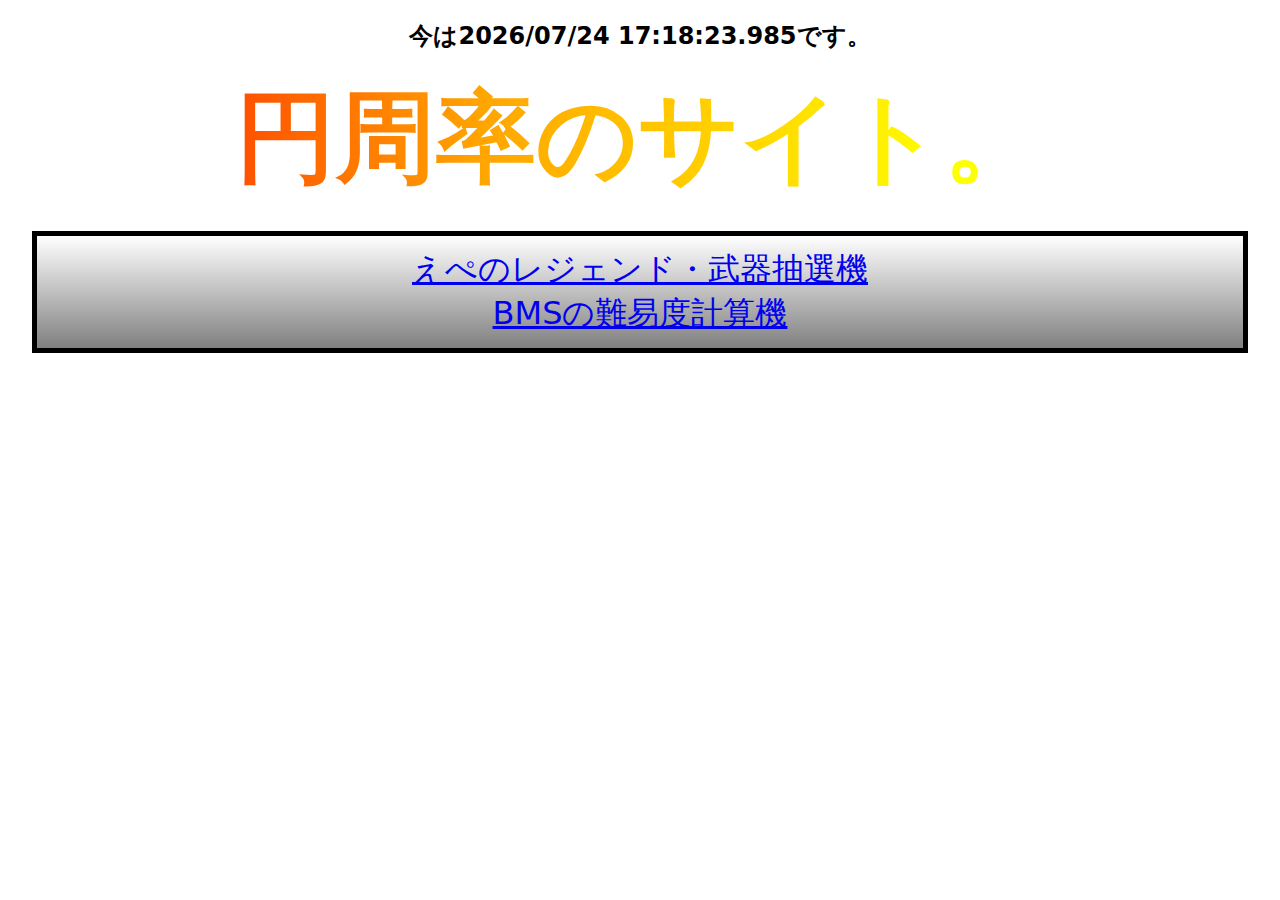
<file: index.html>
<!DOCTYPE html>
<html>
    <head>
        <title>True_ensyuritu.</title>
        <meta charset=utf-8>
        <meta name="author", content="True_ensyuritu">
        <meta name="description", content="万能サイトにする予定です。気長に待ってくれたまえ。( ˘ω˘)ｽﾔｧ">
        <link rel="stylesheet" href="./main.css">
    </head>
    <body>
        <header>
            <h2 id=WiseClock>今日はYYYY/MM/DD,HH:MM:SS.MILLISECです。</h2>
            <h1>円周率のサイト。</h1>
        </header>
        <div class="mainbox center">
            <p><a href=https://ensyuritu.github.io/ApexRandomizer>えぺのレジェンド・武器抽選機</a></p>           
            <p><a href=https://ensyuritu.github.io/BMSDiffAnalyzer>BMSの難易度計算機</a></p>     
        </div>
        <script type="text/javascript" src="wiseClock.js"></script>
    </body>
</html>
</file>
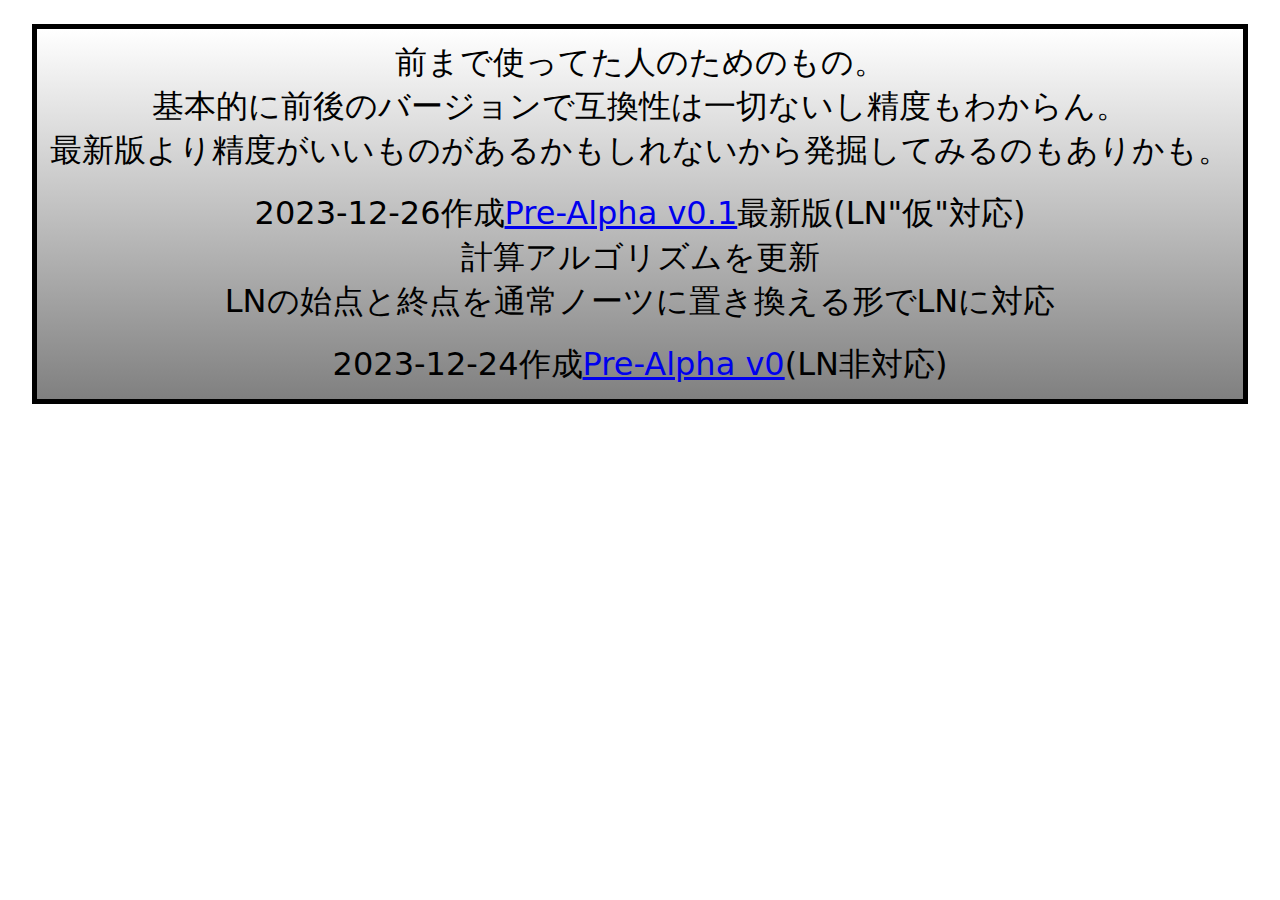
<file: old/index.html>
<!DOCTYPE html>
<html>
    <head>
        <title>BMS旧難易度推定プログラム</title>
        <meta charset=utf-8>
        <meta name="author", content="True_ensyuritu">
        <meta name="description", content="BMSの難易度を推定するやつ">
        <link rel="stylesheet" href="/main.css">
    </head>
    <body>
        <div class="mainbox center">
            <p>前まで使ってた人のためのもの。</p>
            <p>基本的に前後のバージョンで互換性は一切ないし精度もわからん。</p>
            <p>最新版より精度がいいものがあるかもしれないから発掘してみるのもありかも。</p>
            <br>
            <p>2023-12-26作成<a href="../BMSDiffAnalyzer.html">Pre-Alpha v0.1</a>最新版(LN"仮"対応)</p>
            <p>計算アルゴリズムを更新</p>
            <p>LNの始点と終点を通常ノーツに置き換える形でLNに対応</p>
            <br>
            <p>2023-12-24作成<a href="Pre-Alpha v0.html">Pre-Alpha v0</a>(LN非対応)</p>
        </div>
    </body>
</html>
</file>
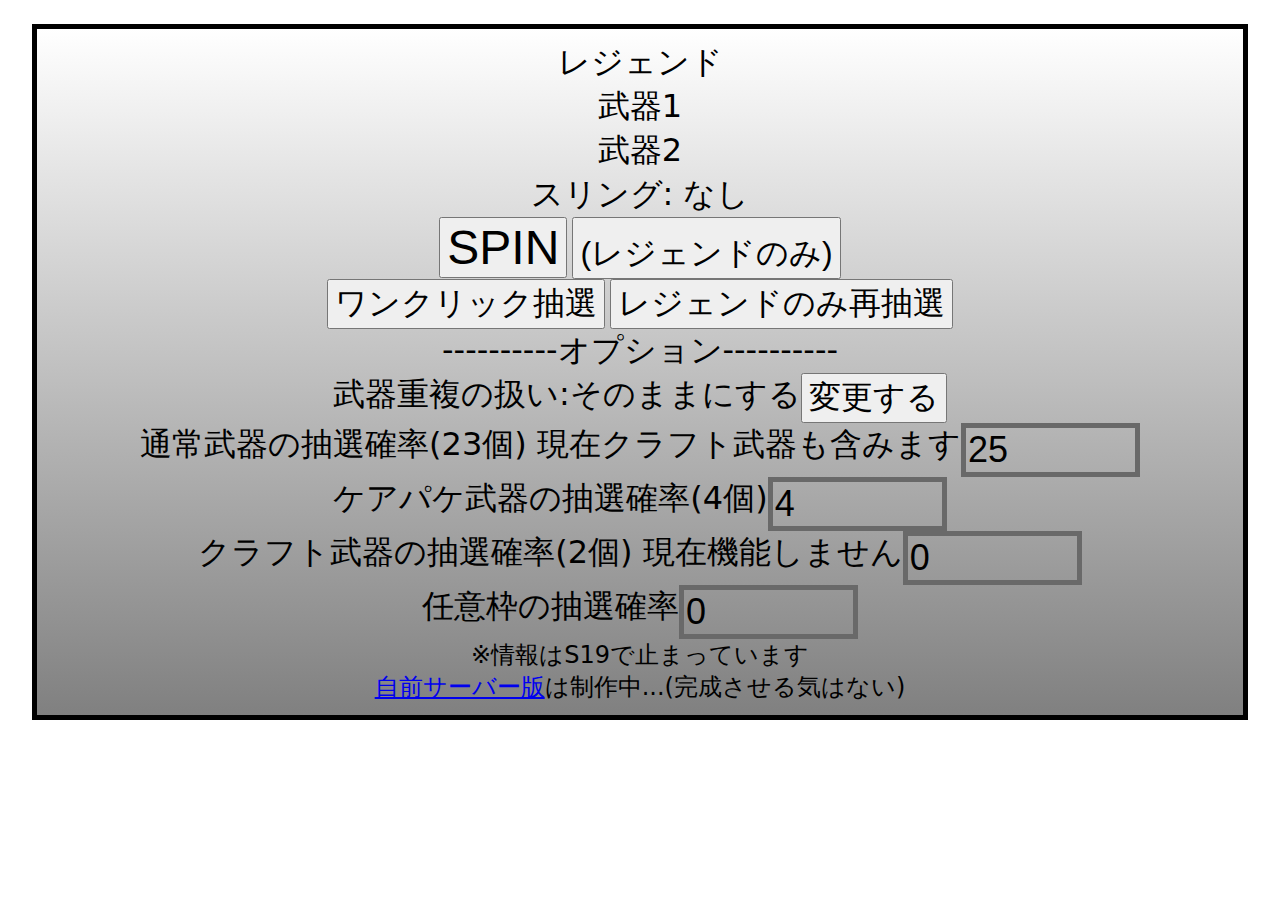
<file: ApexRandomizer.html>
<!DOCTYPE html>
<html>
    <head>
        <title>えぺらんだまいざー</title>
        <meta charset=utf-8>
        <meta name="author", content="True_ensyuritu">
        <meta name="description", content="えぺのキャラクター・武器構成をシャッフルする">
        <link rel="stylesheet" href="./main.css">
    </head>
    <body>
        <div class="mainbox center">
            <p id="legend">レジェンド</p>
            <p id="weapon1">武器1</p>
            <p id="weapon2">武器2</p>
            <p id="ballisticWeapon">スリング: なし</p>
            <button id="rouletteButton" onclick="roulette()">SPIN</button>
            <button id="rouletteLegendButton" onclick="rouletteLegend()"><span style="font-size: 32px">(レジェンドのみ)</span></button>
            <br>
            <button class="setting" onclick="randomize()">ワンクリック抽選</button>
            <button class="setting" onclick="randomizeLegend()">レジェンドのみ再抽選</button>
            
            <p>----------オプション----------</p>

            <div class="advanced">
                <div class="subbox">
                    <p>武器重複の扱い: </p>
                    <p id="weaponDuplicationText">そのままにする</p>
                    <button class="setting" onclick="changeWeaponDuplication()">変更する</button>
                </div>
            </div>
            
            <div class="advanced">
                <div class="subbox">
                    <p>通常武器の抽選確率(23個) 現在クラフト武器も含みます</p>
                    <input type="number" id="normalWeaponWeightVal" min="0" max="99999" value=25>
                </div>
            </div>

            <div class="advanced">
                <div class="subbox">
                    <p>ケアパケ武器の抽選確率(4個)</p>
                    <input type="number" id="legendaryWeaponWeightVal" min="0" max="99999" value=4>
                </div>
            </div>

            <div class="advanced">
                <div class="subbox">
                    <p>クラフト武器の抽選確率(2個) 現在機能しません</p>
                    <input type="number" id="craftWeaponWeightVal" min="0" max="99999" value=0>
                </div>
            </div>

            <div class="advanced">
                <div class="subbox">
                    <p>任意枠の抽選確率</p>
                    <input type="number" id="wildWeaponWeightVal" min="0" max="99999" value=0>
                </div>
            </div>
            <p style="font-size: 24px;">※情報はS19で止まっています</p>
            <p style="font-size: 24px;"><a href="https://ensyuritu.net/tools/ApexRandomizer.html">自前サーバー版</a>は制作中...(完成させる気はない)</p>
        </div>
        <script type="text/javascript" src="randomizer.js"></script>
    </body>
</html>
</file>
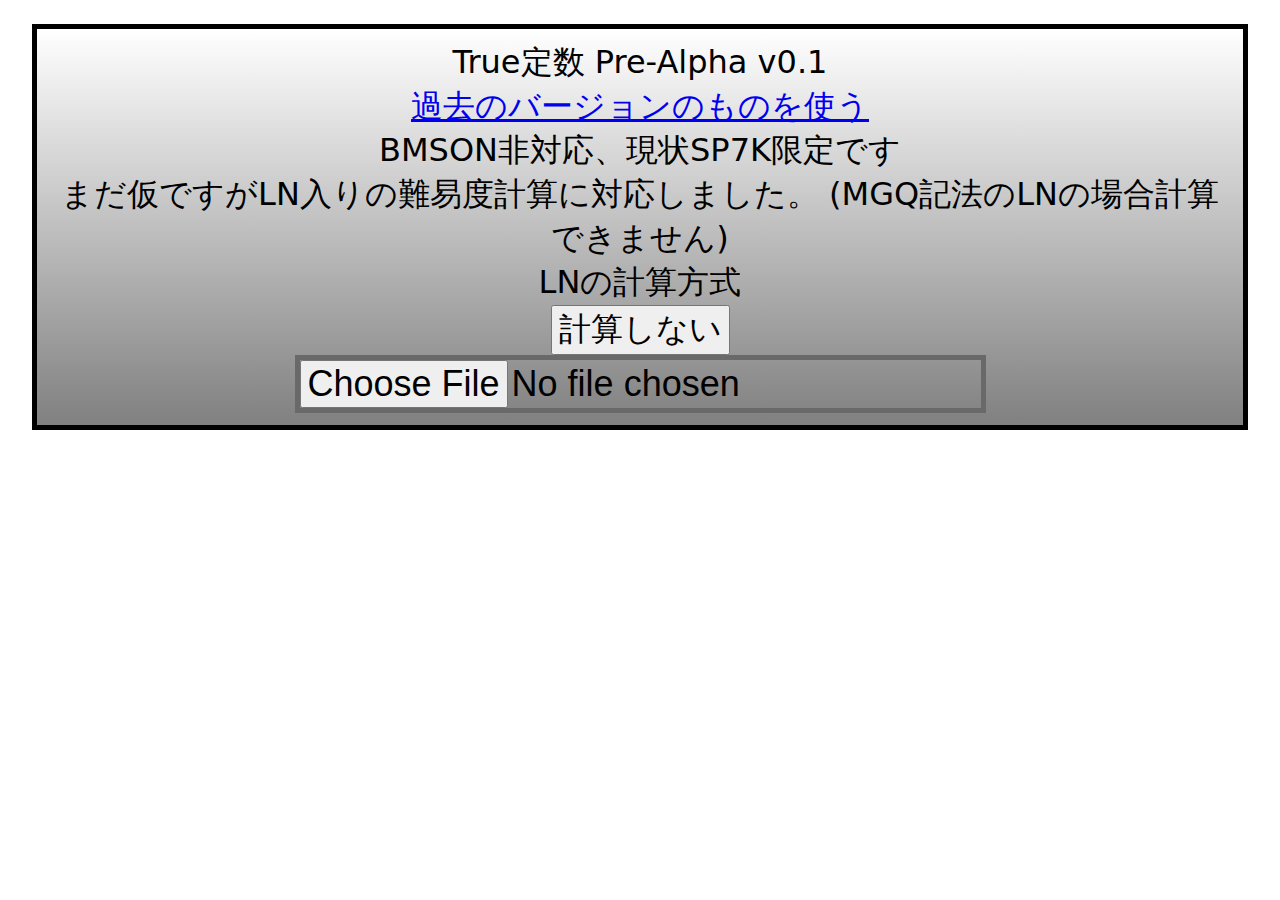
<file: BMSDiffAnalyzer.html>
<!DOCTYPE html>
<html>
    <head>
        <title>BMS難易度推定</title>
        <meta charset=utf-8>
        <meta name="author", content="True_ensyuritu">
        <meta name="description", content="BMSの難易度を推定するやつ">
        <link rel="stylesheet" href="./main.css">
    </head>
    <body>
        <div class="mainbox center">
            <p>True定数 Pre-Alpha v0.1</p>
            <p><a href=/old/index.html>過去のバージョンのものを使う</a></p>
            <p>BMSON非対応、現状SP7K限定です</p>
            <p>まだ仮ですがLN入りの難易度計算に対応しました。 (MGQ記法のLNの場合計算できません)</p>
            <p>LNの計算方式</p>
            <button id="LNCalculateMethod" class="setting" onclick="changeLNCalculateMethod()">計算しない</button>
            
            <p id="diffOutput"></p>
            <input type="file" id="bms_file" onchange="changeFile()"/>
            <p id="processStatus"></p>
        </div>
        <script type="text/javascript" src="bmsAnalyzer.js"></script>
    </body>
</html>
</file>
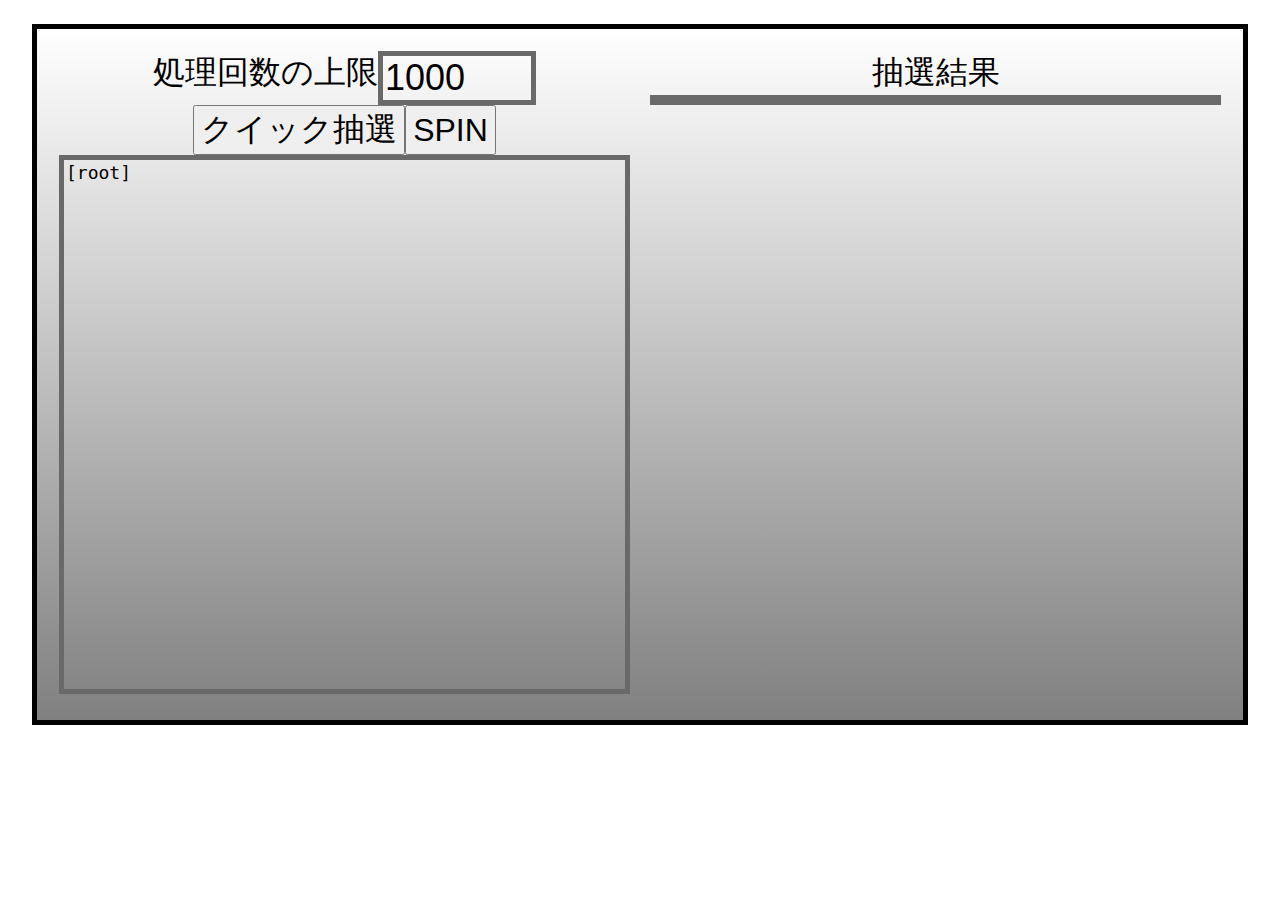
<file: GeneralRandomizer.html>
<!DOCTYPE html>
<html>
    <head>
        <title>汎用型抽選機</title>
        <meta charset=utf-8>
        <meta name="author", content="True_ensyuritu">
        <meta name="description", content="いろいろできる...とおもう">
        <link rel="stylesheet" href="./main.css">
    </head>
    <body>
        <script type="text/javascript" src="generalRandomizer.js"></script>
        <div class="mainbox center">
            <div style="display: flex; width:100%;">
                <div style="width: 50%;margin: 10px;">
                    <div class="subbox">
                        <p>処理回数の上限</p>
                        <input id="overloadCount" type="number" min="0" max="5000" value="1000" step="100">
                    </div>
                    <div class="subbox">
                        <button class="setting" onclick="randomize()">クイック抽選</button>
                        <button class="setting" onclick="toggle()" id="toggleRandomize">SPIN</button>
                    </div>
                    <textarea id="inputCommand" rows="25">[root]</textarea>
                </div>
                <div style="width: 50%;margin: 10px;">
                    <p>抽選結果</p>
                    <p id="processingMessage" hidden>処理中です...</p>
                    <p id="overloadMessage" hidden>上限に達しました。 正常な結果が表示されません。</p>
                    <div id="output" class="outlinedbox">
                    </div>
                </div>
            </div>
        </div>
    </body>
</html>
</file>
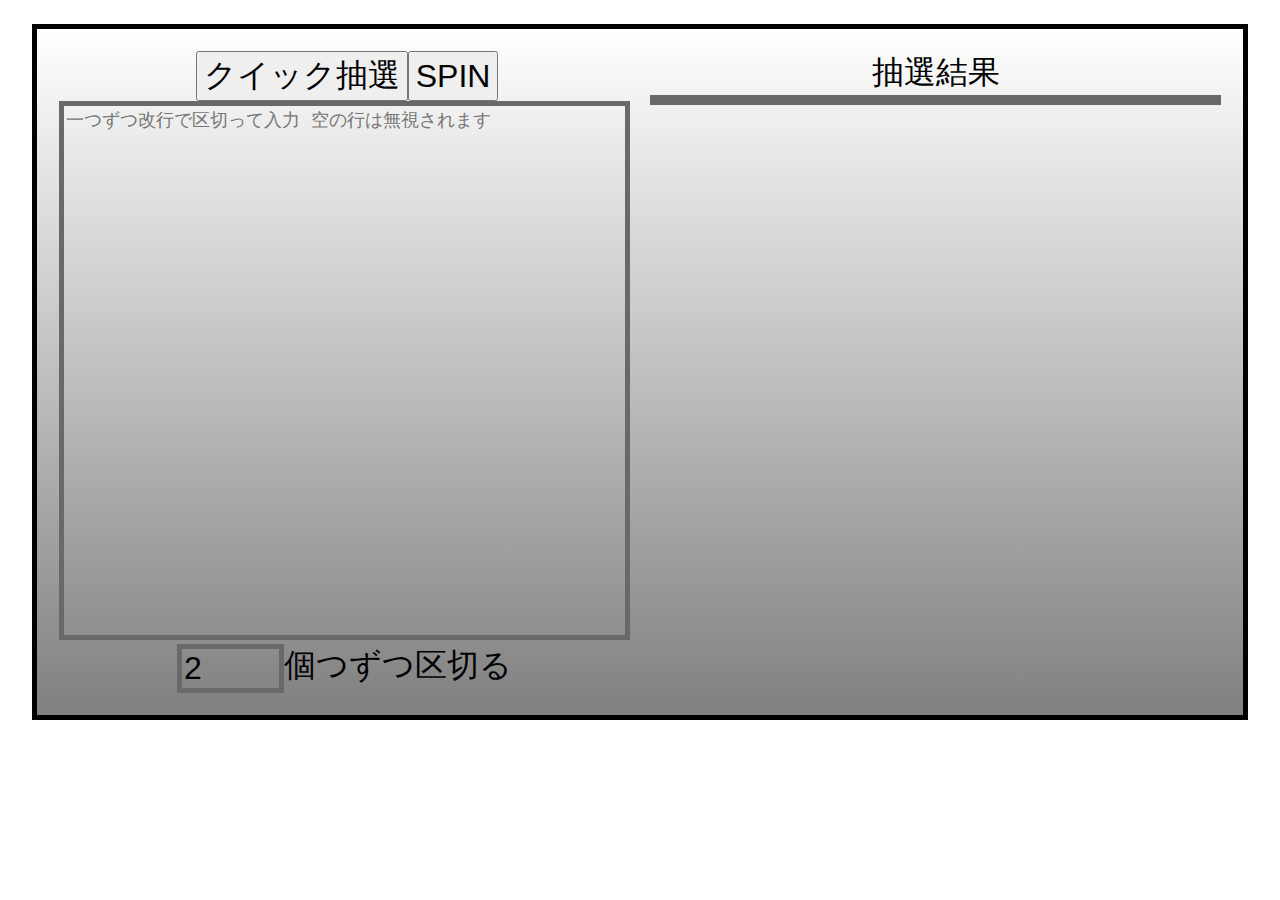
<file: Shuffler.html>
<!DOCTYPE html>
<html>
    <head>
        <title>チーム分け抽選機</title>
        <meta charset=utf-8>
        <meta name="author", content="True_ensyuritu">
        <meta name="description", content="いろいろできる...とおもう">
        <link rel="stylesheet" href="./main.css">
    </head>
    <body>
        <script type="text/javascript" src="Shuffler.js"></script>
        <div class="mainbox center">
            <div style="display: flex; width:100%;">
                <div style="width: 50%;margin: 10px;">
                    <div class="subbox">
                    </div>
                    <div class="subbox">
                        <button class="setting" onclick="randomize()">クイック抽選</button>
                        <button class="setting" onclick="toggle()" id="toggleRandomize">SPIN</button>
                    </div>
                    <textarea id="inputCommand" rows="25" placeholder="一つずつ改行で区切って入力 空の行は無視されます"></textarea>
                    <div class="subbox">
                        <input  class="setting" type="number" id="memberCount" min="1" max="20" value=2>
                        <p class="setting">個つずつ区切る</p>
                    </div>

                </div>
                <div style="width: 50%;margin: 10px;">
                    <p>抽選結果</p>
                    <p id="processingMessage" hidden>処理中です...</p>
                    <p id="overloadMessage" hidden>上限に達しました。 正常な結果が表示されません。</p>
                    <div id="output" class="outlinedbox">
                    </div>
                </div>
            </div>
        </div>
    </body>
</html>
</file>
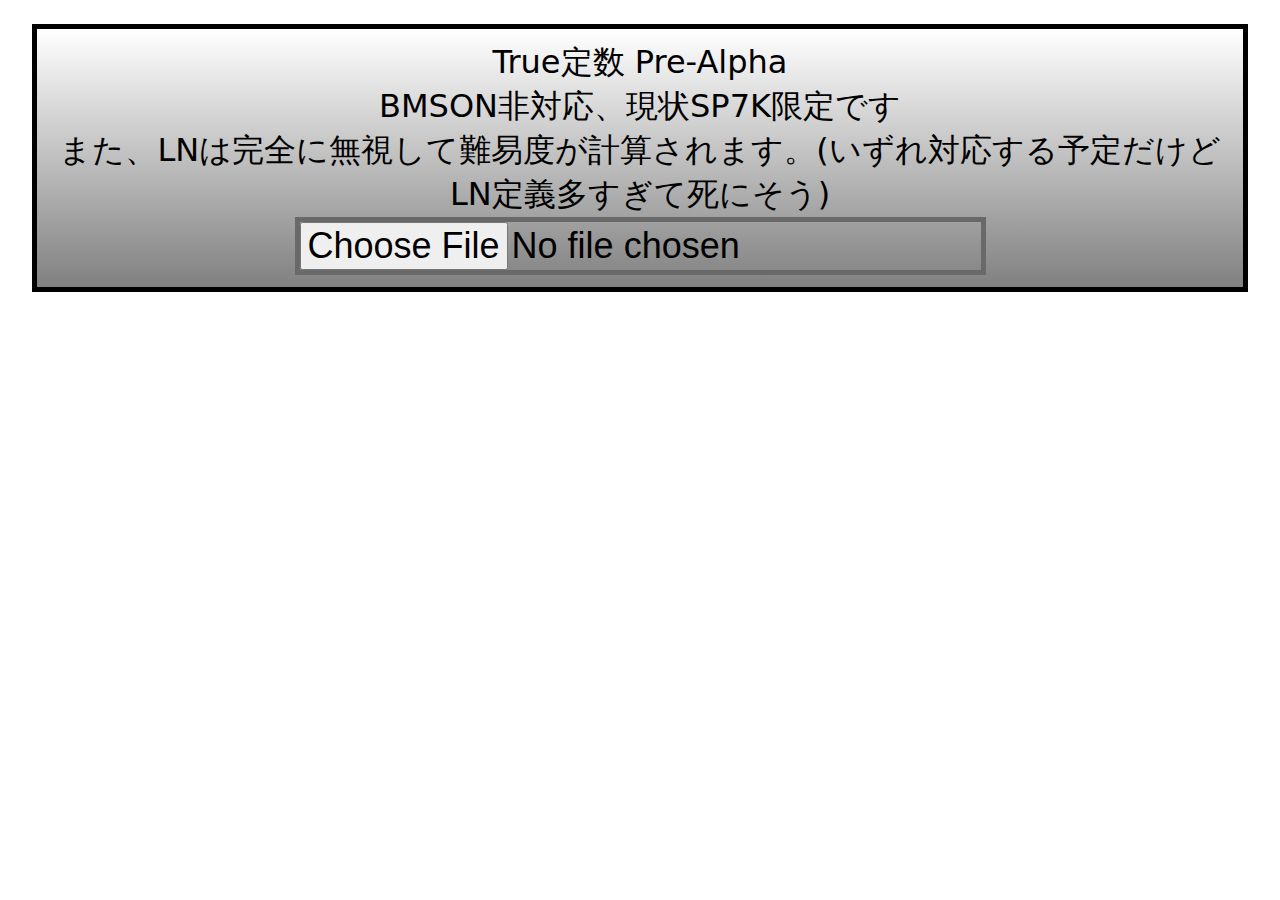
<file: old/Pre-Alpha v0.html>
<!DOCTYPE html>
<html>
    <head>
        <title>BMS難易度推定</title>
        <meta charset=utf-8>
        <meta name="author", content="True_ensyuritu">
        <meta name="description", content="BMSの難易度を推定するやつ">
        <link rel="stylesheet" href="/main.css">
    </head>
    <body>
        <div class="mainbox center">
            <p>True定数 Pre-Alpha</p>
            <p>BMSON非対応、現状SP7K限定です</p>
            <p>また、LNは完全に無視して難易度が計算されます。(いずれ対応する予定だけどLN定義多すぎて死にそう)</p>
            
            <p id="diffOutput"></p>
            <input type="file" id="bms_file" onchange="changeFile()"/>
            <p id="processStatus"></p>
        </div>
        <script type="text/javascript" src="Pre-Alpha v0.js"></script>
    </body>
</html>
</file>
<file: main.css>
body{
    background-color: white;
    font-family: system-ui
}
h1{
    animation: rainbow-title 3s linear 0s infinite forwards;
    font-size:100px;
    text-align:center;
    background:linear-gradient(to right,red,orange,yellow,greenyellow,green,blue,blueviolet,violet,red) 0% center / 300% auto;
    background-clip: text;
    -webkit-background-clip:text;
    color:transparent;

    margin: auto;
}

h2{
    text-align:center;
}
p{
    color:black;
    font-size: 32px;
    margin:0;
    width: auto;
    overflow-wrap: break-word;
}

button{
    font-size: 48px;
}

input{
    border: solid;
    border-color: dimgray;
    background: transparent;
    width: auto;
    border-width: 5px;
    font-size: 36px;
}

input:focus{
    border-color: darkcyan;
}

textarea{
    box-sizing: border-box;
    border: solid;
    border-color: dimgray;
    background: transparent;
    margin: 0px 0px;
    width: 100%;
    border-width: 5px;
    font-size: 18px;
    resize:none
}
textarea:focus{
    border-color: darkcyan;
}

div{
    margin: 0;
}

.setting{
    font-size: 32px;
}

.shiftSetting{
    width: 70px;
}

.outlinedbox{
    border: solid;
    border-color: dimgray;
    border-width: 5px;
}

.subbox{
    display: inline-flex;
    margin: auto;
    width: auto;
}

.mainbox{
    background:linear-gradient(white,gray);
    border: 5px solid;
    border-color: black;
    margin: 24px;
    padding: 12px;
}

.center{
    text-align: center;
}

@keyframes rainbow-title{
    to{background-position-x:300%}
}

@keyframes rainbow{
    0%{background:red}
    12.5%{background:orange}
    25%{background:yellow}
    37.5%{background:greenyellow}
    50%{background:green}
    62.5%{background:blue}
    75%{background:blueviolet}
    87.5%{background:violet}
    100%{background:red}
}
@-webkit-keyframes rainbow{
    0%{background:red}
    12.5%{background:orange}
    25%{background:yellow}
    37.5%{background:greenyellow}
    50%{background:green}
    62.5%{background:blue}
    75%{background:blueviolet}
    87.5%{background:violet}
    100%{background:red}
}
</file>
